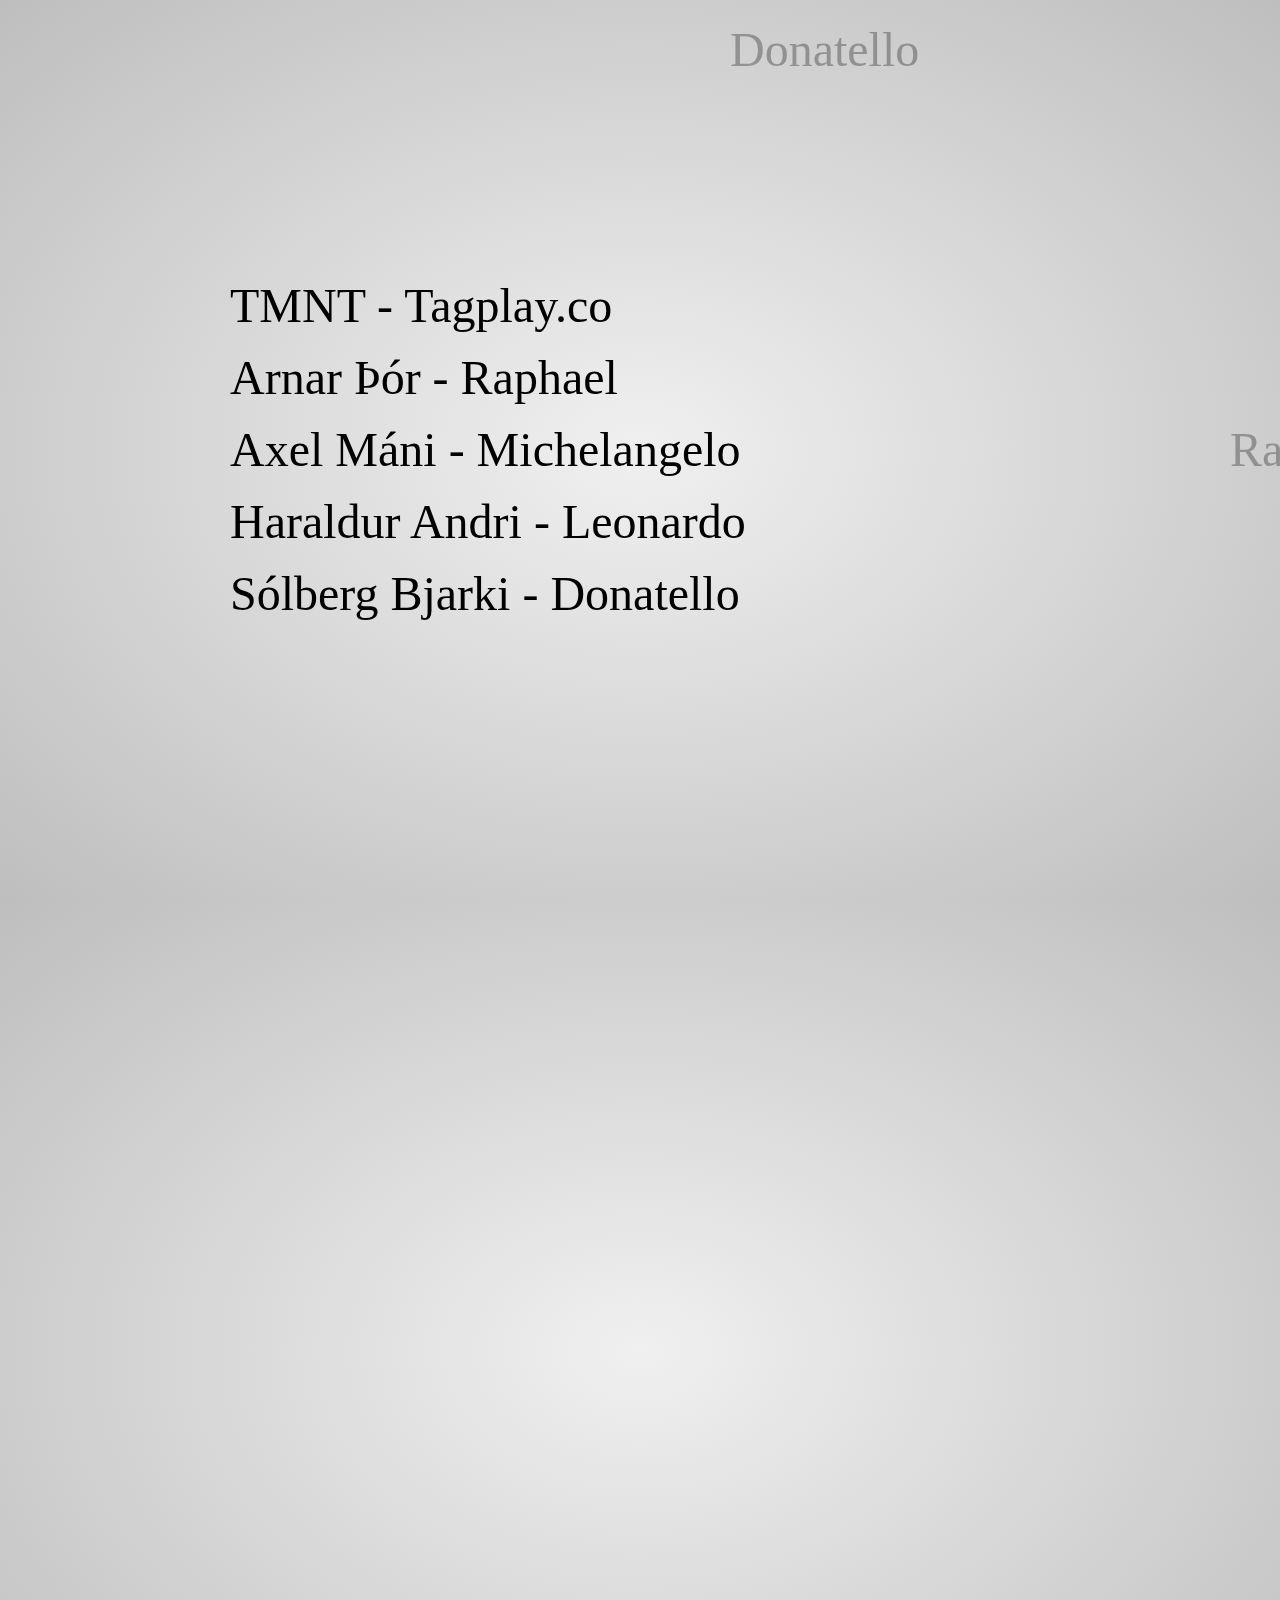
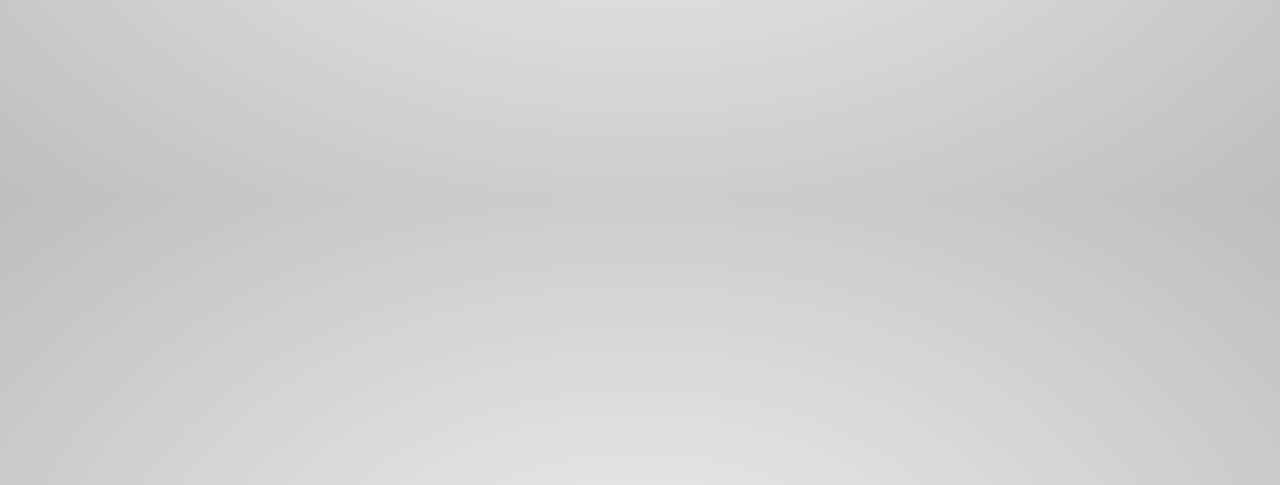
<file: slide.html>
<!doctype html>
<html>
    <head>
        <title>TMNT</title>
        <meta charset="utf-8" />
        <link href="impress-demo.css" rel="stylesheet" />
    </head>
    <body>
        <div class="impress-not-supported">
            <div class="fallback-message">
                <p>You need impress.js to view this.</p>
            </div>
        </div>
        <div id="impress">
            <div class="step" data-x="0" data-y="0">
                <h1>TMNT - Tagplay.co</h1>
                <div class="footnote">
                    <p>Arnar Þór - Raphael</p>
                    <p>Axel Máni - Michelangelo</p>
                    <p>Haraldur Andri - Leonardo</p>
                    <p>Sólberg Bjarki - Donatello</p>
                </div>
            </div>
            <div class="step" data-x="1000" data-y="0">
                Raphael
            </div>
            <div class="step" data-x="500" data-y="-400">
                Donatello
            </div>
            <div class="step" data-x="500" data-y="-800" data-scale="0.5">
                Leonardo
            </div>
            <div class="step" data-x="0" data-y="-800" data-rotate="90">
                Michelangelo
            </div>
            <div class="step" data-x="-1200" data-y="0" data-rotate-x="30" data-rotate-y="-30" data-rotate-z="90" data-scale="4">
                Splinter
            </div>
            <!-- darren code -->
            <div id="overview" class="step" data-x="-200" data-y="-500" data-scale="3"></div>
        </div>
        <script src="impress.js"></script>
        <script>impress().init();</script>
    </body>
</html>
</file>
<file: impress-demo.css>
/*
    So you like the style of impress.js demo?
    Or maybe you are just curious how it was done?

    You couldn't find a better place to find out!

    Welcome to the stylesheet impress.js demo presentation.

    Please remember that it is not meant to be a part of impress.js and is
    not required by impress.js.
    I expect that anyone creating a presentation for impress.js would create
    their own set of styles.

    But feel free to read through it and learn how to get the most of what
    impress.js provides.

    And let me be your guide.

    Shall we begin?
*/


/*
    We start with a good ol' reset.
    That's the one by Eric Meyer http://meyerweb.com/eric/tools/css/reset/

    You can probably argue if it is needed here, or not, but for sure it
    doesn't do any harm and gives us a fresh start.
*/

html, body, div, span, applet, object, iframe,
h1, h2, h3, h4, h5, h6, p, blockquote, pre,
a, abbr, acronym, address, big, cite, code,
del, dfn, em, img, ins, kbd, q, s, samp,
small, strike, strong, sub, sup, tt, var,
b, u, i, center,
dl, dt, dd, ol, ul, li,
fieldset, form, label, legend,
table, caption, tbody, tfoot, thead, tr, th, td,
article, aside, canvas, details, embed,
figure, figcaption, footer, header, hgroup,
menu, nav, output, ruby, section, summary,
time, mark, audio, video {
    margin: 0;
    padding: 0;
    border: 0;
    font-size: 100%;
    font: inherit;
    vertical-align: baseline;
}

/* HTML5 display-role reset for older browsers */
article, aside, details, figcaption, figure,
footer, header, hgroup, menu, nav, section {
    display: block;
}
body {
    line-height: 1;
}
ol, ul {
    list-style: none;
}
blockquote, q {
    quotes: none;
}
blockquote:before, blockquote:after,
q:before, q:after {
    content: '';
    content: none;
}

table {
    border-collapse: collapse;
    border-spacing: 0;
}

/*
    Now here is when interesting things start to appear.

    We set up <body> styles with default font and nice gradient in the background.
    And yes, there is a lot of repetition there because of -prefixes but we don't
    want to leave anybody behind.
*/
body {
    font-family: 'PT Sans', sans-serif;
    min-height: 740px;

    background: rgb(215, 215, 215);
    background: -webkit-gradient(radial, 50% 50%, 0, 50% 50%, 500, from(rgb(240, 240, 240)), to(rgb(190, 190, 190)));
    background: -webkit-radial-gradient(rgb(240, 240, 240), rgb(190, 190, 190));
    background:    -moz-radial-gradient(rgb(240, 240, 240), rgb(190, 190, 190));
    background:     -ms-radial-gradient(rgb(240, 240, 240), rgb(190, 190, 190));
    background:      -o-radial-gradient(rgb(240, 240, 240), rgb(190, 190, 190));
    background:         radial-gradient(rgb(240, 240, 240), rgb(190, 190, 190));
}

/*
    Now let's bring some text styles back ...
*/
b, strong { font-weight: bold }
i, em { font-style: italic }

/*
    ... and give links a nice look.
*/
a {
    color: inherit;
    text-decoration: none;
    padding: 0 0.1em;
    background: rgba(255,255,255,0.5);
    text-shadow: -1px -1px 2px rgba(100,100,100,0.9);
    border-radius: 0.2em;

    -webkit-transition: 0.5s;
    -moz-transition:    0.5s;
    -ms-transition:     0.5s;
    -o-transition:      0.5s;
    transition:         0.5s;
}

a:hover,
a:focus {
    background: rgba(255,255,255,1);
    text-shadow: -1px -1px 2px rgba(100,100,100,0.5);
}

/*
    Because the main point behind the impress.js demo is to demo impress.js
    we display a fallback message for users with browsers that don't support
    all the features required by it.

    All of the content will be still fully accessible for them, but I want
    them to know that they are missing something - that's what the demo is
    about, isn't it?

    And then we hide the message, when support is detected in the browser.
*/

.fallback-message {
    font-family: sans-serif;
    line-height: 1.3;

    width: 780px;
    padding: 10px 10px 0;
    margin: 20px auto;

    border: 1px solid #E4C652;
    border-radius: 10px;
    background: #EEDC94;
}

.fallback-message p {
    margin-bottom: 10px;
}

.impress-supported .fallback-message {
    display: none;
}

/*
    Now let's style the presentation steps.

    We start with basics to make sure it displays correctly in everywhere ...
*/

.step {
    position: relative;
    width: 900px;
    padding: 40px;
    margin: 20px auto;

    -webkit-box-sizing: border-box;
    -moz-box-sizing:    border-box;
    -ms-box-sizing:     border-box;
    -o-box-sizing:      border-box;
    box-sizing:         border-box;

    font-family: 'PT Serif', georgia, serif;
    font-size: 48px;
    line-height: 1.5;
}

/*
    ... and we enhance the styles for impress.js.

    Basically we remove the margin and make inactive steps a little bit transparent.
*/
.impress-enabled .step {
    margin: 0;
    opacity: 0.3;

    -webkit-transition: opacity 1s;
    -moz-transition:    opacity 1s;
    -ms-transition:     opacity 1s;
    -o-transition:      opacity 1s;
    transition:         opacity 1s;
}

.impress-enabled .step.active { opacity: 1 }

/*
    These 'slide' step styles were heavily inspired by HTML5 Slides:
    http://html5slides.googlecode.com/svn/trunk/styles.css

    ;)

    They cover everything what you see on first three steps of the demo.
*/
.slide {
    display: block;

    width: 900px;
    height: 700px;
    padding: 40px 60px;

    background-color: white;
    border: 1px solid rgba(0, 0, 0, .3);
    border-radius: 10px;
    box-shadow: 0 2px 6px rgba(0, 0, 0, .1);

    color: rgb(102, 102, 102);
    text-shadow: 0 2px 2px rgba(0, 0, 0, .1);

    font-family: 'Open Sans', Arial, sans-serif;
    font-size: 30px;
    line-height: 36px;
    letter-spacing: -1px;
}

.slide q {
    display: block;
    font-size: 50px;
    line-height: 72px;

    margin-top: 100px;
}

.slide q strong {
    white-space: nowrap;
}

/*
    And now we start to style each step separately.

    I agree that this may be not the most efficient, object-oriented and
    scalable way of styling, but most of steps have quite a custom look
    and typography tricks here and there, so they had to be styled separately.

    First is the title step with a big <h1> (no room for padding) and some
    3D positioning along Z axis.
*/

#title {
    padding: 0;
}

#title .try {
    font-size: 64px;
    position: absolute;
    top: -0.5em;
    left: 1.5em;

    -webkit-transform: translateZ(20px);
    -moz-transform:    translateZ(20px);
    -ms-transform:     translateZ(20px);
    -o-transform:      translateZ(20px);
    transform:         translateZ(20px);
}

#title h1 {
    font-size: 190px;

    -webkit-transform: translateZ(50px);
    -moz-transform:    translateZ(50px);
    -ms-transform:     translateZ(50px);
    -o-transform:      translateZ(50px);
    transform:         translateZ(50px);
}

#title .footnote {
    font-size: 32px;
}

/*
    Second step is nothing special, just a text with a link, so it doesn't need
    any special styling.

    Let's move to 'big thoughts' with centered text and custom font sizes.
*/
#big {
    width: 600px;
    text-align: center;
    font-size: 60px;
    line-height: 1;
}

#big b {
    display: block;
    font-size: 250px;
    line-height: 250px;
}

#big .thoughts {
    font-size: 90px;
    line-height: 150px;
}

/*
    'Tiny ideas' just need some tiny styling.
*/
#tiny {
    width: 500px;
    text-align: center;
}

/*
    This step has some animated text ...
*/
#ing { width: 500px }

/*
    ... so we define display to `inline-block` to enable transforms and
    transition duration to 0.5s ...
*/
#ing b {
    display: inline-block;
    -webkit-transition: 0.5s;
    -moz-transition:    0.5s;
    -ms-transition:     0.5s;
    -o-transition:      0.5s;
    transition:         0.5s;
}

/*
    ... and we want 'positioning` word to move up a bit when the step gets
    `present` class ...
*/
#ing.present .positioning {
    -webkit-transform: translateY(-10px);
    -moz-transform:    translateY(-10px);
    -ms-transform:     translateY(-10px);
    -o-transform:      translateY(-10px);
    transform:         translateY(-10px);
}

/*
    ... 'rotating' to rotate a quarter of a second later ...
*/
#ing.present .rotating {
    -webkit-transform: rotate(-10deg);
    -moz-transform:    rotate(-10deg);
    -ms-transform:     rotate(-10deg);
    -o-transform:      rotate(-10deg);
    transform:         rotate(-10deg);

    -webkit-transition-delay: 0.25s;
    -moz-transition-delay:    0.25s;
    -ms-transition-delay:     0.25s;
    -o-transition-delay:      0.25s;
    transition-delay:         0.25s;
}

/*
    ... and 'scaling' to scale down after another quarter of a second.
*/
#ing.present .scaling {
    -webkit-transform: scale(0.7);
    -moz-transform:    scale(0.7);
    -ms-transform:     scale(0.7);
    -o-transform:      scale(0.7);
    transform:         scale(0.7);

    -webkit-transition-delay: 0.5s;
    -moz-transition-delay:    0.5s;
    -ms-transition-delay:     0.5s;
    -o-transition-delay:      0.5s;
    transition-delay:         0.5s;
}

/*
    The 'imagination' step is again some boring font-sizing.
*/

#imagination {
    width: 600px;
}

#imagination .imagination {
    font-size: 78px;
}

/*
    There is nothing really special about 'use the source, Luke' step, too,
    except maybe of the Yoda background.

    As you can see below I've 'hard-coded' it in data URL.
    That's not the best way to serve images, but because that's just this one
    I decided it will be OK to have it this way.

    Just make sure you don't blindly copy this approach.
*/
#source {
    width: 700px;
    padding-bottom: 300px;

    /* Yoda Icon :: Pixel Art from Star Wars http://www.pixeljoint.com/pixelart/1423.htm */
    background-image: url([data-uri]);
    background-position: bottom right;
    background-repeat: no-repeat;
}

#source q {
    font-size: 60px;
}

/*
    And the "it's in 3D" step again brings some 3D typography - just for fun.

    Because we want to position <span> elements in 3D we set transform-style to
    `preserve-3d` on the paragraph.
    It is not needed by webkit browsers, but it is in Firefox. It's hard to say
    which behaviour is correct as 3D transforms spec is not very clear about it.
*/
#its-in-3d p {
    -webkit-transform-style: preserve-3d;
    -moz-transform-style:    preserve-3d; /* Y U need this Firefox?! */
    -ms-transform-style:     preserve-3d;
    -o-transform-style:      preserve-3d;
    transform-style:         preserve-3d;
}

/*
    Below we position each word separately along Z axis and we want it to transition
    to default position in 0.5s when the step gets `present` class.

    Quite a simple idea, but lot's of styles and prefixes.
*/
#its-in-3d span,
#its-in-3d b {
    display: inline-block;
    -webkit-transform: translateZ(40px);
    -moz-transform:    translateZ(40px);
    -ms-transform:     translateZ(40px);
    -o-transform:      translateZ(40px);
     transform:        translateZ(40px);

    -webkit-transition: 0.5s;
    -moz-transition:    0.5s;
    -ms-transition:     0.5s;
    -o-transition:      0.5s;
    transition:         0.5s;
}

#its-in-3d .have {
    -webkit-transform: translateZ(-40px);
    -moz-transform:    translateZ(-40px);
    -ms-transform:     translateZ(-40px);
    -o-transform:      translateZ(-40px);
    transform:         translateZ(-40px);
}

#its-in-3d .you {
    -webkit-transform: translateZ(20px);
    -moz-transform:    translateZ(20px);
    -ms-transform:     translateZ(20px);
    -o-transform:      translateZ(20px);
    transform:         translateZ(20px);
}

#its-in-3d .noticed {
    -webkit-transform: translateZ(-40px);
    -moz-transform:    translateZ(-40px);
    -ms-transform:     translateZ(-40px);
    -o-transform:      translateZ(-40px);
    transform:         translateZ(-40px);
}

#its-in-3d .its {
    -webkit-transform: translateZ(60px);
    -moz-transform:    translateZ(60px);
    -ms-transform:     translateZ(60px);
    -o-transform:      translateZ(60px);
    transform:         translateZ(60px);
}

#its-in-3d .in {
    -webkit-transform: translateZ(-10px);
    -moz-transform:    translateZ(-10px);
    -ms-transform:     translateZ(-10px);
    -o-transform:      translateZ(-10px);
    transform:         translateZ(-10px);
}

#its-in-3d .footnote {
    font-size: 32px;

    -webkit-transform: translateZ(-10px);
    -moz-transform:    translateZ(-10px);
    -ms-transform:     translateZ(-10px);
    -o-transform:      translateZ(-10px);
    transform:         translateZ(-10px);
}

#its-in-3d.present span,
#its-in-3d.present b {
    -webkit-transform: translateZ(0px);
    -moz-transform:    translateZ(0px);
    -ms-transform:     translateZ(0px);
    -o-transform:      translateZ(0px);
    transform:         translateZ(0px);
}

/*
    The last step is an overview.
    There is no content in it, so we make sure it's not visible because we want
    to be able to click on other steps.

*/
#overview { display: none }

/*
    We also make other steps visible and give them a pointer cursor using the
    `impress-on-` class.
*/
.impress-on-overview .step {
    opacity: 1;
    cursor: pointer;
}


/*
    Now, when we have all the steps styled let's give users a hint how to navigate
    around the presentation.

    The best way to do this would be to use JavaScript, show a delayed hint for a
    first time users, then hide it and store a status in cookie or localStorage...

    But I wanted to have some CSS fun and avoid additional scripting...

    Let me explain it first, so maybe the transition magic will be more readable
    when you read the code.

    First of all I wanted the hint to appear only when user is idle for a while.
    You can't detect the 'idle' state in CSS, but I delayed a appearing of the
    hint by 5s using transition-delay.

    You also can't detect in CSS if the user is a first-time visitor, so I had to
    make an assumption that I'll only show the hint on the first step. And when
    the step is changed hide the hint, because I can assume that user already
    knows how to navigate.

    To summarize it - hint is shown when the user is on the first step for longer
    than 5 seconds.

    The other problem I had was caused by the fact that I wanted the hint to fade
    in and out. It can be easily achieved by transitioning the opacity property.
    But that also meant that the hint was always on the screen, even if totally
    transparent. It covered part of the screen and you couldn't correctly clicked
    through it.
    Unfortunately you cannot transition between display `block` and `none` in pure
    CSS, so I needed a way to not only fade out the hint but also move it out of
    the screen.

    I solved this problem by positioning the hint below the bottom of the screen
    with CSS transform and moving it up to show it. But I also didn't want this move
    to be visible. I wanted the hint only to fade in and out visually, so I delayed
    the fade in transition, so it starts when the hint is already in its correct
    position on the screen.

    I know, it sounds complicated ... maybe it would be easier with the code?
*/

.hint {
    /*
        We hide the hint until presentation is started and from browsers not supporting
        impress.js, as they will have a linear scrollable view ...
    */
    display: none;

    /*
        ... and give it some fixed position and nice styles.
    */
    position: fixed;
    left: 0;
    right: 0;
    bottom: 200px;

    background: rgba(0,0,0,0.5);
    color: #EEE;
    text-align: center;

    font-size: 50px;
    padding: 20px;

    z-index: 100;

    /*
        By default we don't want the hint to be visible, so we make it transparent ...
    */
    opacity: 0;

    /*
        ... and position it below the bottom of the screen (relative to it's fixed position)
    */
    -webkit-transform: translateY(400px);
    -moz-transform:    translateY(400px);
    -ms-transform:     translateY(400px);
    -o-transform:      translateY(400px);
    transform:         translateY(400px);

    /*
        Now let's imagine that the hint is visible and we want to fade it out and move out
        of the screen.

        So we define the transition on the opacity property with 1s duration and another
        transition on transform property delayed by 1s so it will happen after the fade out
        on opacity finished.

        This way user will not see the hint moving down.
    */
    -webkit-transition: opacity 1s, -webkit-transform 0.5s 1s;
    -moz-transition:    opacity 1s,    -moz-transform 0.5s 1s;
    -ms-transition:     opacity 1s,     -ms-transform 0.5s 1s;
    -o-transition:      opacity 1s,      -o-transform 0.5s 1s;
    transition:         opacity 1s,         transform 0.5s 1s;
}

/*
    Now we 'enable' the hint when presentation is initialized ...
*/
.impress-enabled .hint { display: block }

/*
    ... and we will show it when the first step (with id 'bored') is active.
*/
.impress-on-bored .hint {
    /*
        We remove the transparency and position the hint in its default fixed
        position.
    */
    opacity: 1;

    -webkit-transform: translateY(0px);
    -moz-transform:    translateY(0px);
    -ms-transform:     translateY(0px);
    -o-transform:      translateY(0px);
    transform:         translateY(0px);

    /*
        Now for fade in transition we have the oposite situation from the one
        above.

        First after 4.5s delay we animate the transform property to move the hint
        into its correct position and after that we fade it in with opacity
        transition.
    */
    -webkit-transition: opacity 1s 5s, -webkit-transform 0.5s 4.5s;
    -moz-transition:    opacity 1s 5s,    -moz-transform 0.5s 4.5s;
    -ms-transition:     opacity 1s 5s,     -ms-transform 0.5s 4.5s;
    -o-transition:      opacity 1s 5s,      -o-transform 0.5s 4.5s;
    transition:         opacity 1s 5s,         transform 0.5s 4.5s;
}

/*
    And as the last thing there is a workaround for quite strange bug.
    It happens a lot in Chrome. I don't remember if I've seen it in Firefox.

    Sometimes the element positioned in 3D (especially when it's moved back
    along Z axis) is not clickable, because it falls 'behind' the <body>
    element.

    To prevent this, I decided to make <body> non clickable by setting
    pointer-events property to `none` value.
    Value if this property is inherited, so to make everything else clickable
    I bring it back on the #impress element.

    If you want to know more about `pointer-events` here are some docs:
    https://developer.mozilla.org/en/CSS/pointer-events

    There is one very important thing to notice about this workaround - it makes
    everything 'unclickable' except what's in #impress element.

    So use it wisely ... or don't use at all.
*/
.impress-enabled          { pointer-events: none }
.impress-enabled #impress { pointer-events: auto }

/*
    There is one funny thing I just realized.

    Thanks to this workaround above everything except #impress element is invisible
    for click events. That means that the hint element is also not clickable.
    So basically all of this transforms and delayed transitions trickery was probably
    not needed at all...

    But it was fun to learn about it, wasn't it?
*/

/*
    That's all I have for you in this file.
    Thanks for reading. I hope you enjoyed it at least as much as I enjoyed writing it
    for you.
*/
</file>
